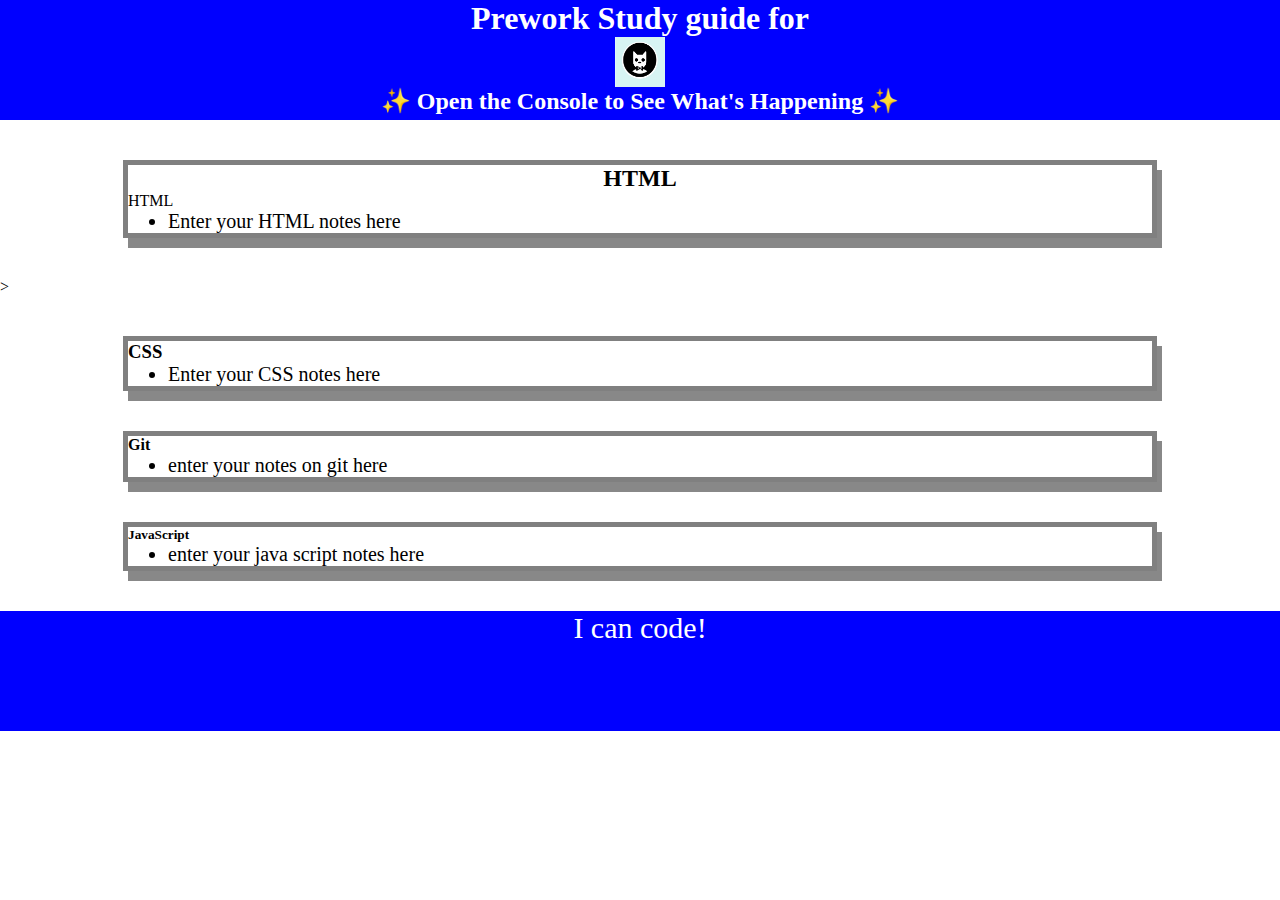
<file: index.html>
<!DOCTYPE html>
<html lang="en">
  <head>
    <meta charset="UTF-8" />
    <meta http-equiv="X-UA-Compatible" content="IE=edge" />
    <meta name="viewport" content="width=device-width, initial-scale=1.0" />
    <link rel="stylesheet" href="./assets/style.css">
    <title>Prework Study guide </title>
  </head>
  <body>
    <header id="header">
      <h1>Prework Study guide for</h1>
      <img src="./assets/bowtie-cat.png" alt="Profile image of cat wearing a bow tie." />
      <h2>✨ Open the Console to See What's Happening ✨</h2>
    </header>
    <main>
      <section class="card" id="html-section">
        <h2>HTML</h2>HTML</h2>
        <ul>
          <li>Enter your HTML notes here</li>
        </ul>

      </section>>
      
      
      <section class="card" id="css-section">
        <h3> CSS</h3>
        <ul>
          <li> Enter your CSS notes here</li>
        </ul>
      </section>


      <section class="card" id="git-setion">
        <h4> Git</h4>
        <ul>
          <li> enter your notes on git here</li>
        </ul>
      </section>
      

      <section class="card" id="javascript-section"> 
        <h5> JavaScript</h5>
        <ul>
        <li> enter your java script notes here</li>
        </ul>
      </section>
   
   
    </main>

    <footer>
      <p>I can code!</p>
    </footer>
    <script src="./assets/script.js"></script> 
  </body>
</html>
</file>
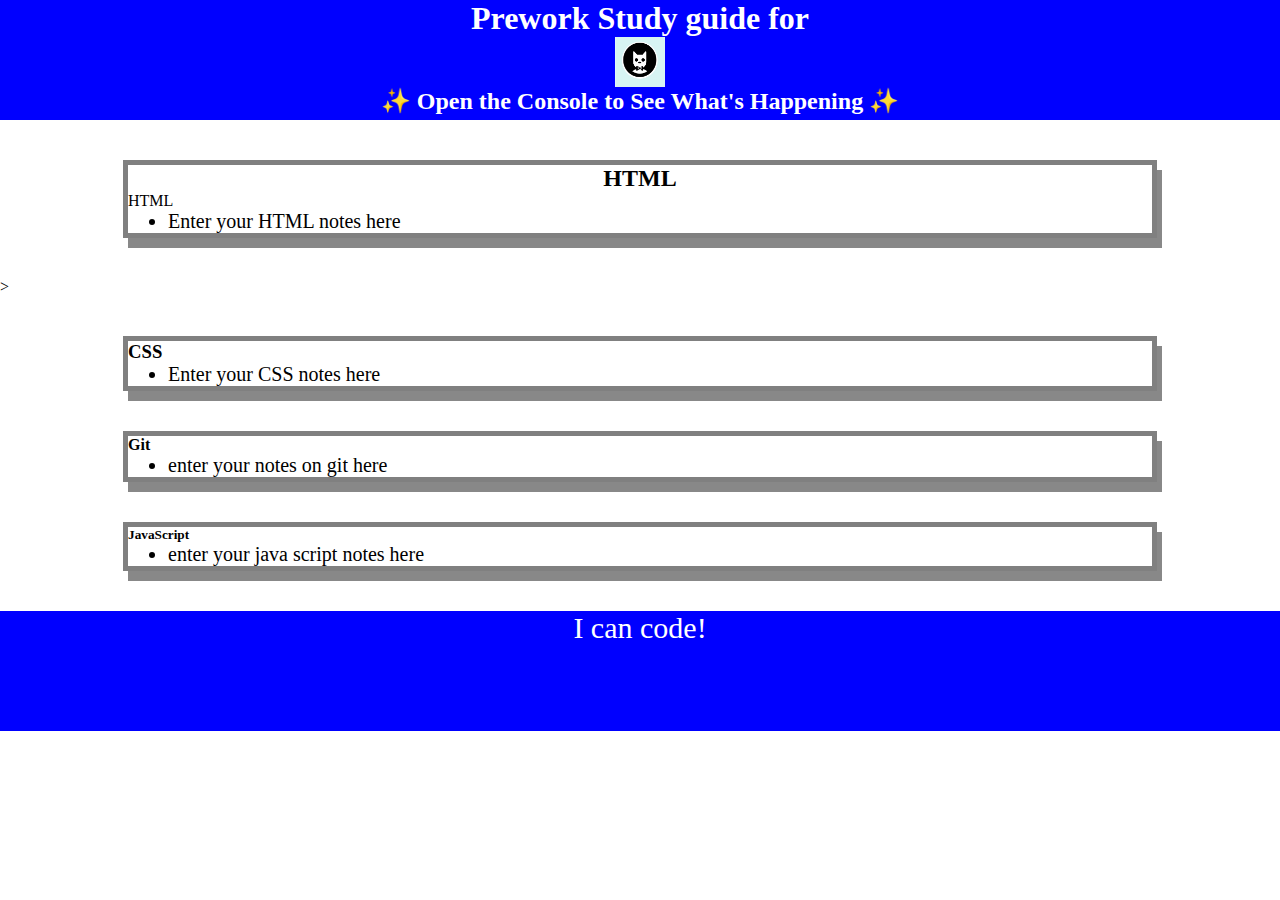
<file: prework-study-guide/index.html>
<!DOCTYPE html>
<html lang="en">
  <head>
    <meta charset="UTF-8" />
    <meta http-equiv="X-UA-Compatible" content="IE=edge" />
    <meta name="viewport" content="width=device-width, initial-scale=1.0" />
    <link rel="stylesheet" href="./assets/style.css">
    <title>Prework Study guide </title>
  </head>
  <body>
    <header id="header">
      <h1>Prework Study guide for</h1>
      <img src="./assets/bowtie-cat.png" alt="Profile image of cat wearing a bow tie." />
      <h2>✨ Open the Console to See What's Happening ✨</h2>
    </header>
    <main>
      <section class="card" id="html-section">
        <h2>HTML</h2>HTML</h2>
        <ul>
          <li>Enter your HTML notes here</li>
        </ul>

      </section>>
      
      
      <section class="card" id="css-section">
        <h3> CSS</h3>
        <ul>
          <li> Enter your CSS notes here</li>
        </ul>
      </section>


      <section class="card" id="git-setion">
        <h4> Git</h4>
        <ul>
          <li> enter your notes on git here</li>
        </ul>
      </section>
      

      <section class="card" id="javascript-section">
        <h5> JavaScript</h5>
        <ul>
        <li> enter your java script notes here</li>
        </ul>
      </section>
   
   
    </main>

    <footer>
      <p>I can code!</p>
    </footer>
    <script src="./assets/script.js"></script> 
  </body>
</html>
</file>
<file: assets/style.css>
* { 
    margin: 0;
    padding: 0;
}

header,
footer {
    width: 100%;
    height: 120px;
    background-color: blue;
    color: white;
}

h1,
h2 {
    text-align: center;
}

img {
    display: block;
    height: 50px;
    width: 50px;
    margin-left: auto;
    margin-right: auto;
}


ul {
    padding-left: 40px;
    font-size: 20px;
}

p {
    text-align: center;
    font-size: 30px;
}

.card {
    width: 80%;
    margin: 40px auto;
    border: 5px solid gray;
    box-shadow: 5px 10px #888888;
  }
</file>
<file: prework-study-guide/assets/style.css>
* { 
    margin: 0;
    padding: 0;
}

header,
footer {
    width: 100%;
    height: 120px;
    background-color: blue;
    color: white;
}

h1,
h2 {
    text-align: center;
}

img {
    display: block;
    height: 50px;
    width: 50px;
    margin-left: auto;
    margin-right: auto;
}


ul {
    padding-left: 40px;
    font-size: 20px;
}

p {
    text-align: center;
    font-size: 30px;
}

.card {
    width: 80%;
    margin: 40px auto;
    border: 5px solid gray;
    box-shadow: 5px 10px #888888;
  }
</file>
